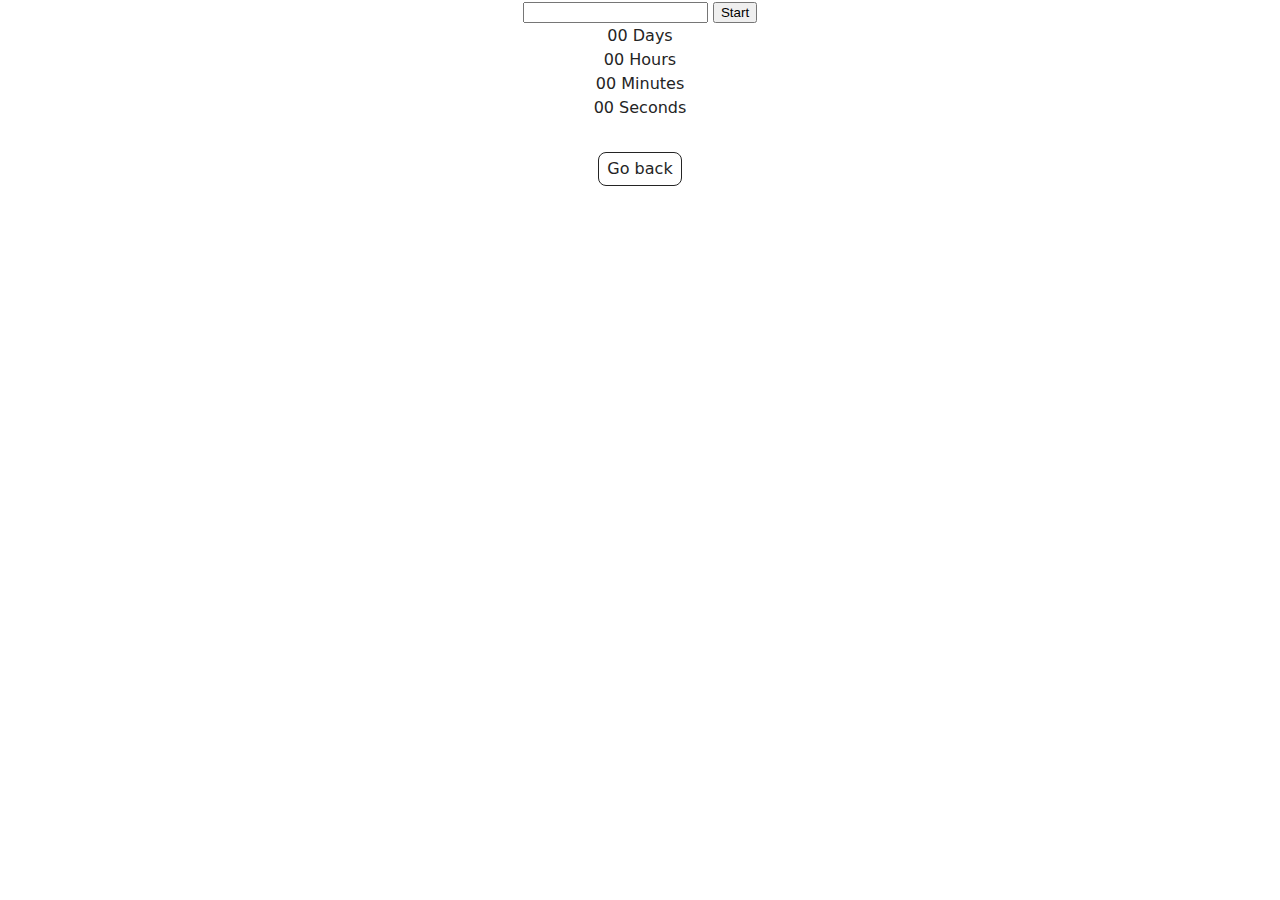
<file: src/1-timer.html>
<!DOCTYPE html>
<html lang="en">
  <head>
    <meta charset="UTF-8" />
    <meta http-equiv="X-UA-Compatible" content="IE=edge" />
    <meta name="viewport" content="width=device-width, initial-scale=1.0" />
    <title>Timer</title>
    <link rel="stylesheet" href="./css/styles.css" />
  </head>
  <body>
    

    <main>
      <input type="text" id="datetime-picker" />
      <button type="button" data-start>Start</button>
      
      <div class="timer">
        <div class="field">
          <span class="value" data-days>00</span>
          <span class="label">Days</span>
        </div>
        <div class="field">
          <span class="value" data-hours>00</span>
          <span class="label">Hours</span>
        </div>
        <div class="field">
          <span class="value" data-minutes>00</span>
          <span class="label">Minutes</span>
        </div>
        <div class="field">
          <span class="value" data-seconds>00</span>
          <span class="label">Seconds</span>
        </div>
      </div>
      <a href="./index.html" class="back-link">Go back</a>
    </main>

   <script type="module" src="./js/1-timer.js"></script>
  </body>
</html>
</file>
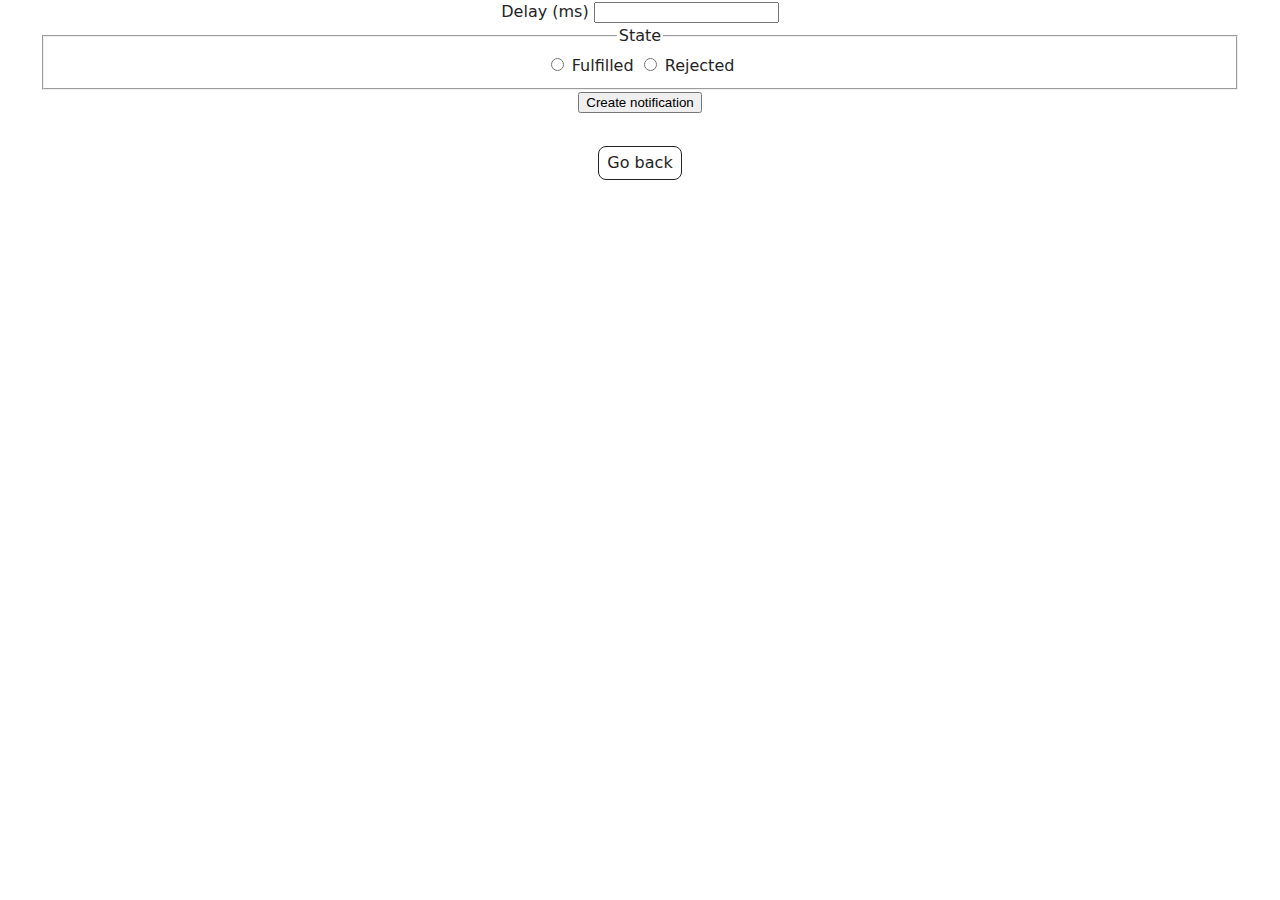
<file: src/2-snackbar.html>
<!DOCTYPE html>
<html lang="en">
  <head>
    <meta charset="UTF-8" />
    <meta http-equiv="X-UA-Compatible" content="IE=edge" />
    <meta name="viewport" content="width=device-width, initial-scale=1.0" />
    <title>Snackbar</title>
    <link rel="stylesheet" href="./css/styles.css" />
  </head>
  <body>
   

    <main>
      <div class="container">
        <form class="form">
          <label>
            Delay (ms)
            <input type="number" name="delay" required />
          </label>
        
          <fieldset>
            <legend>State</legend>
            <label>
              <input type="radio" name="state" value="fulfilled" required />
              Fulfilled
            </label>
            <label>
              <input type="radio" name="state" value="rejected" required />
              Rejected
            </label>
          </fieldset>
        
          <button type="submit">Create notification</button>
        </form>
   
      </div>
      <a href="./index.html" class="back-link">Go back</a>
    </main>

    <script type="module" src="./js/2-snackbar.js"></script>
  </body>
</html>
</file>
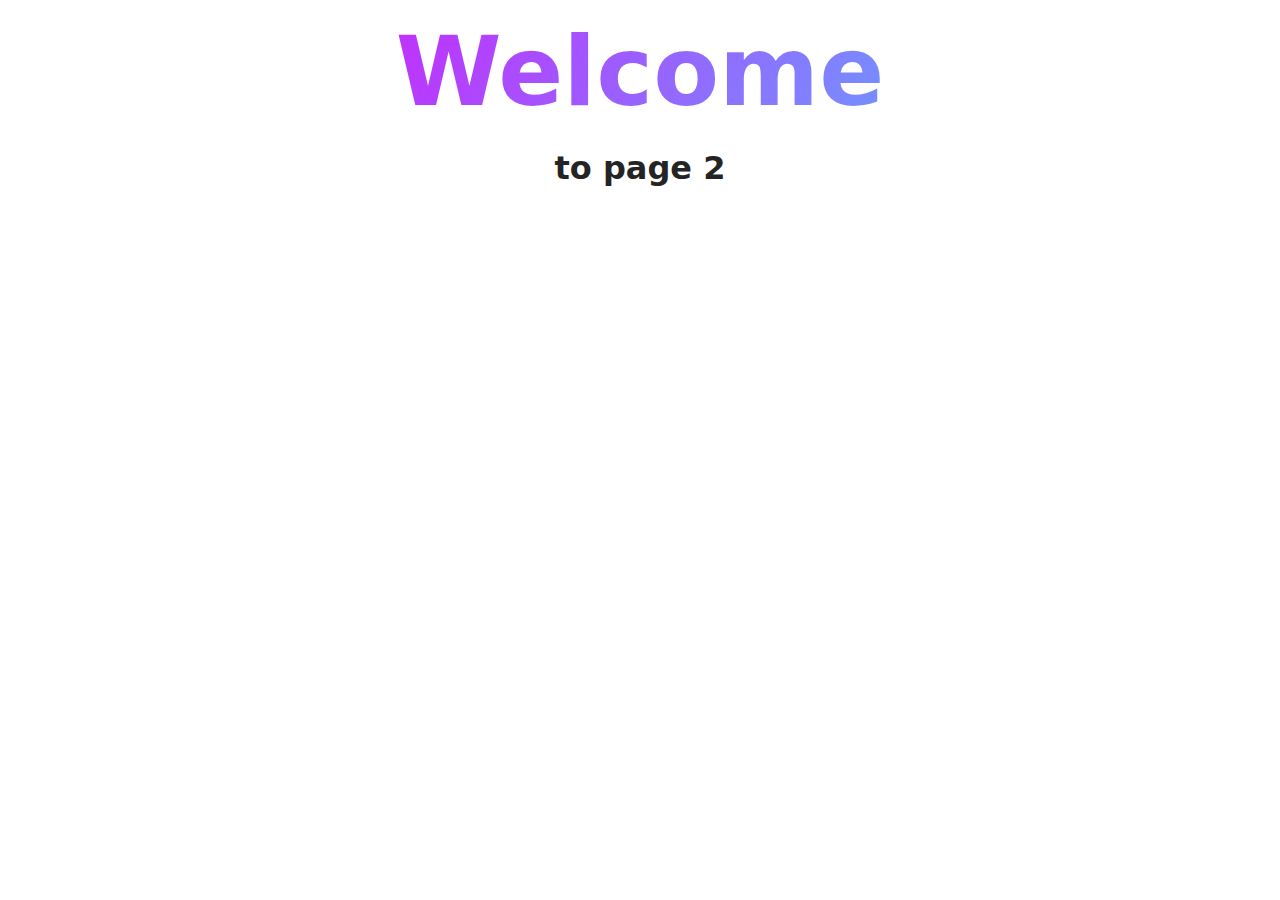
<file: src/page-2.html>
<!DOCTYPE html>
<html lang="en">
  <head>
    <meta charset="UTF-8" />
    <meta http-equiv="X-UA-Compatible" content="IE=edge" />
    <meta name="viewport" content="width=device-width, initial-scale=1.0" />
    <title>Page 2</title>
    <link rel="stylesheet" href="./css/styles.css" />
  </head>
  <body>
    <load
      src="./partials/header.html"
      icon-path="./img/sprite.svg#logo"
      highlight-act="active"
    />

    <main>
      <div class="container">
        <h1 class="main-title">
          <span class="main-title-gradient">Welcome</span> to page 2
        </h1>
        <load src="./partials/back-link.html" />
      </div>
    </main>

    <load src="./partials/footer.html" />
  </body>
</html>
</file>
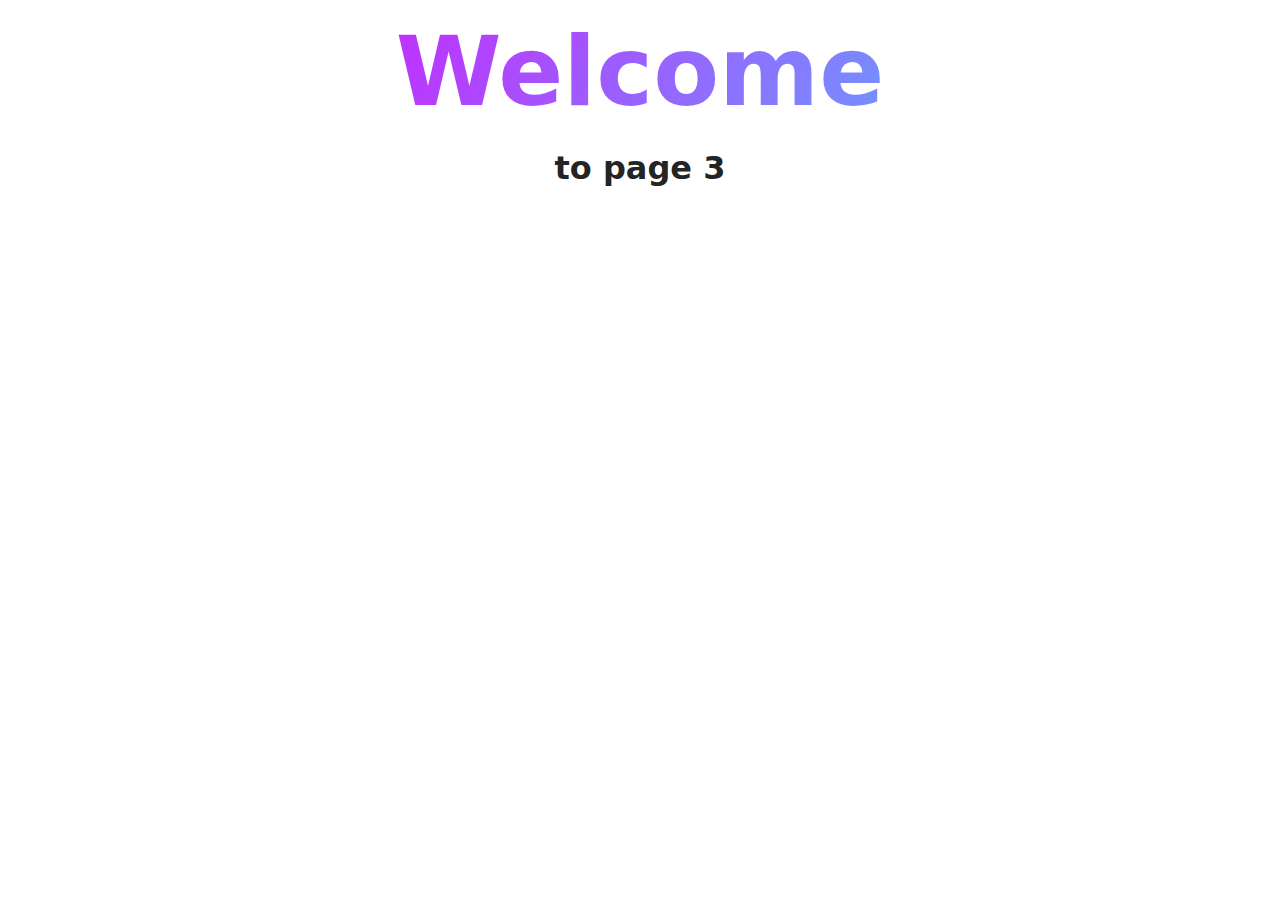
<file: src/page-3.html>
<!DOCTYPE html>
<html lang="en">
  <head>
    <meta charset="UTF-8" />
    <meta http-equiv="X-UA-Compatible" content="IE=edge" />
    <meta name="viewport" content="width=device-width, initial-scale=1.0" />
    <title>Page 3</title>
    <link rel="stylesheet" href="./css/styles.css" />
  </head>
  <body>
    <load
      src="./partials/header.html"
      icon-path="./img/sprite.svg#logo"
      highlight-curr="active"
    />

    <main>
      <div class="container">
        <h1 class="main-title">
          <span class="main-title-gradient">Welcome</span> to page 3
        </h1>
        <load src="./partials/back-link.html" />
      </div>
    </main>

    <load src="./partials/footer.html" />
  </body>
</html>
</file>
<file: src/css/styles.css>
/**
  |============================
  | include css partials with
  | default @import url()
  |============================
*/
/* Common styles */
@import url('./reset.css');
@import url('./base.css');
@import url('./container.css');
@import url('./animations.css');

/* Sections style */
@import url('./header.css');
@import url('./vite-promo.css');
@import url('./badges.css');
@import url('./back-link.css');
@import url('./footer.css');
</file>
